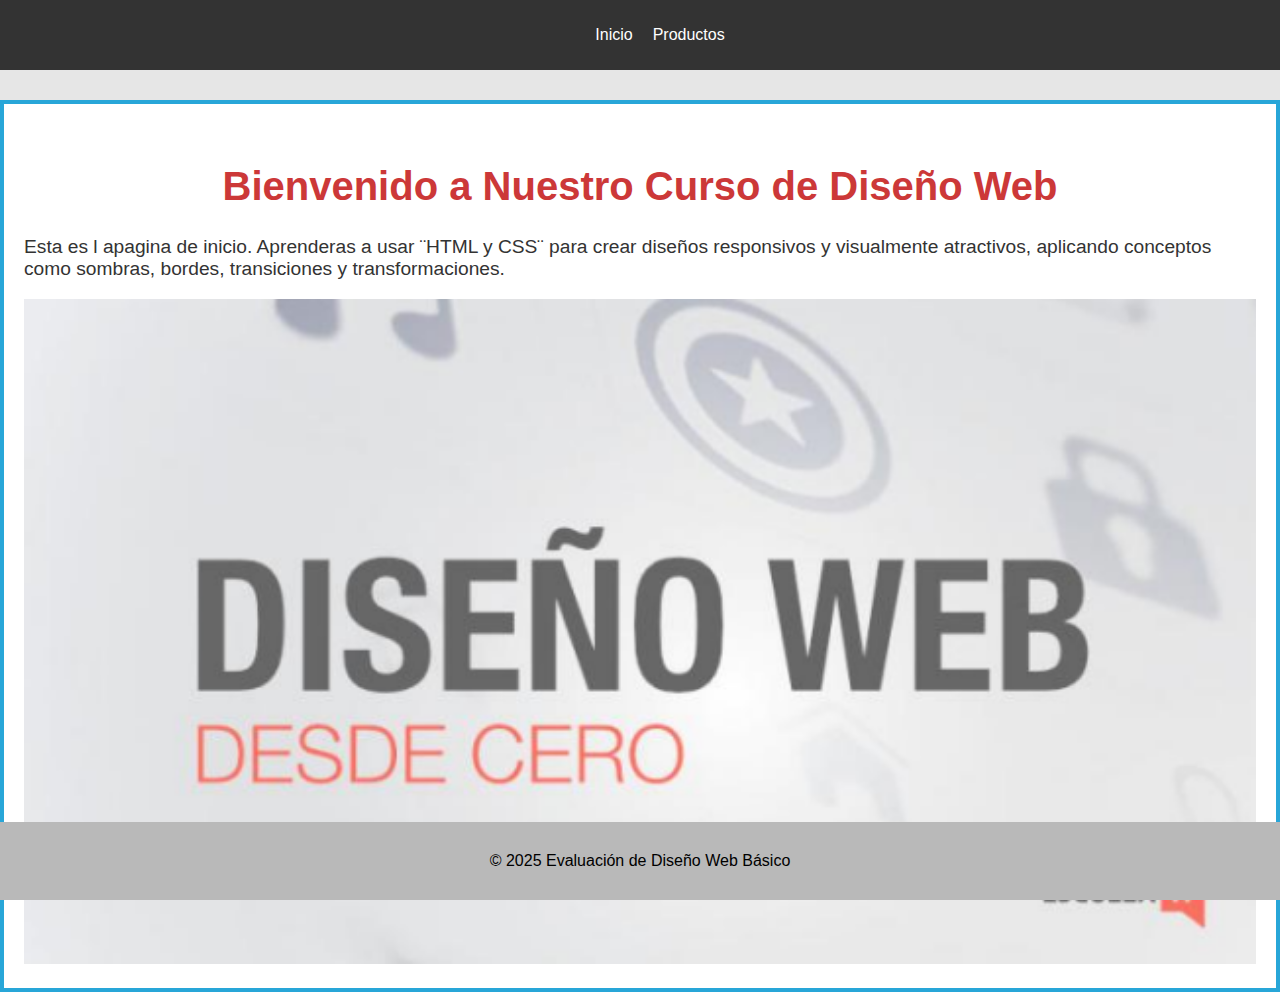
<file: index.html>
<!DOCTYPE html>
<html lang="es">
<head>
  <meta charset="UTF-8">
  <title>Bienvenido</title>
  <link rel="stylesheet" href="style.css">
</head>
<body>
  <header>
    <nav>
      <ul>
        <li><a href="index.html">Inicio</a></li>
        <li><a href="productos.html">Productos</a></li>
      </ul>
    </nav>
  </header>

  <main>
    <h1>Bienvenido a Nuestro Curso de Diseño Web</h1>
    <p>Esta es l apagina de inicio. Aprenderas a usar ¨HTML y CSS¨ para crear diseños responsivos y visualmente atractivos, aplicando conceptos como sombras, bordes, transiciones y transformaciones.</p>
    <img src="portada.png" alt="Imagen de portada" class="responsiva">
  </main>
  <footer>
     <p2>&copy; 2025 Evaluación de Diseño Web Básico</p2>
  </footer>
</body>

</html>
</file>
<file: style.css>
body {
  margin: 0;
  font-family: 'Segoe UI', Tahoma, Geneva, Verdana, sans-serif;
  background-color: #e6e6e6;
}
header {
  position: fixed;
  top: 0;
  width: 100%;
  background-color: #333;
  color: white;
  padding: 10px 0;
}

nav ul {
  list-style: none;
  display: flex;
  justify-content: center;
  gap: 20px;
}

nav a {
  color: white;
  text-decoration: none;
}

nav a:hover {
  color: #ffcc00;
  transition: color 0.3s ease;
}

h1{
  text-align: center;
  margin-top: 40px;
  font-family: 'Arial', sans-serif;
    color: #cc3838;
    font-size: 2.5em;
}


.responsiva {
  width: 100%;
  height: auto;
}
main {
  margin-top: 100px; 
  text-align: center;
  padding: 20px;
  border: 4px solid #28a6d8;
  background-color: #ffffff;
}

footer {
    background-color: #b9b9b9;
    color: rgb(0, 0, 0); 
    text-align: center;
    padding: 30px 0;
    position: fixed;
    bottom: 0;
    width: 100%;
   

}

.productos {
  list-style: none;
  padding: 0;
}

.producto1 {
  display: flex;
  align-items: center;
  gap: 10px;
  margin: 10px 0;
  font-family: 'Arial', sans-serif;
  background-color: #f5f5f5;
  border-left: rgb(23, 163, 23) 10px solid;
}

.producto2 {
  display: flex;
  align-items: center;
  gap: 10px;
  margin: 10px 0;
  font-family: 'Arial', sans-serif;
  background-color: #f5f5f5;
  border-left: rgb(23, 163, 23) 10px solid;
}

.producto3 {
  display: flex;
  align-items: center;
  gap: 10px;
  margin: 10px 0;
  font-family: 'Arial', sans-serif;
  background-color: #f5f5f5;
  border-left: rgb(23, 163, 23) 10px solid;
}

.info1, .info2, .info3 {
  font-size: 1.2em;
  color: #333;
  text-align: left;
}

li1{
    padding: 10px;
    margin: 10px 0;
    box-shadow: 2px 2px 5px rgba(0, 0, 0, 0.1);
    transition: transform 0.3s ease, box-shadow 0.3s ease;
    align-items: center;
    margin-left: 10px;
}

li2{
    padding: 10px;
    margin: 10px 0;
    box-shadow: 2px 2px 5px rgba(0, 0, 0, 0.1);
    transition: transform 0.3s ease, box-shadow 0.3s ease;
    align-items: center;
    margin-left: 65px;
}

li3{
    padding: 10px;
    margin: 10px 0;
    box-shadow: 2px 2px 5px rgba(0, 0, 0, 0.1);
    transition: transform 0.3s ease, box-shadow 0.3s ease;
    align-items: center;
}

p3{
    text-align: left;
    font-size: 1.2em;
    color: #333;
    margin-left: 0px
    
}
p{
    text-align: left;
    font-size: 1.2em;
    color: #333;
    
    
}
</file>
